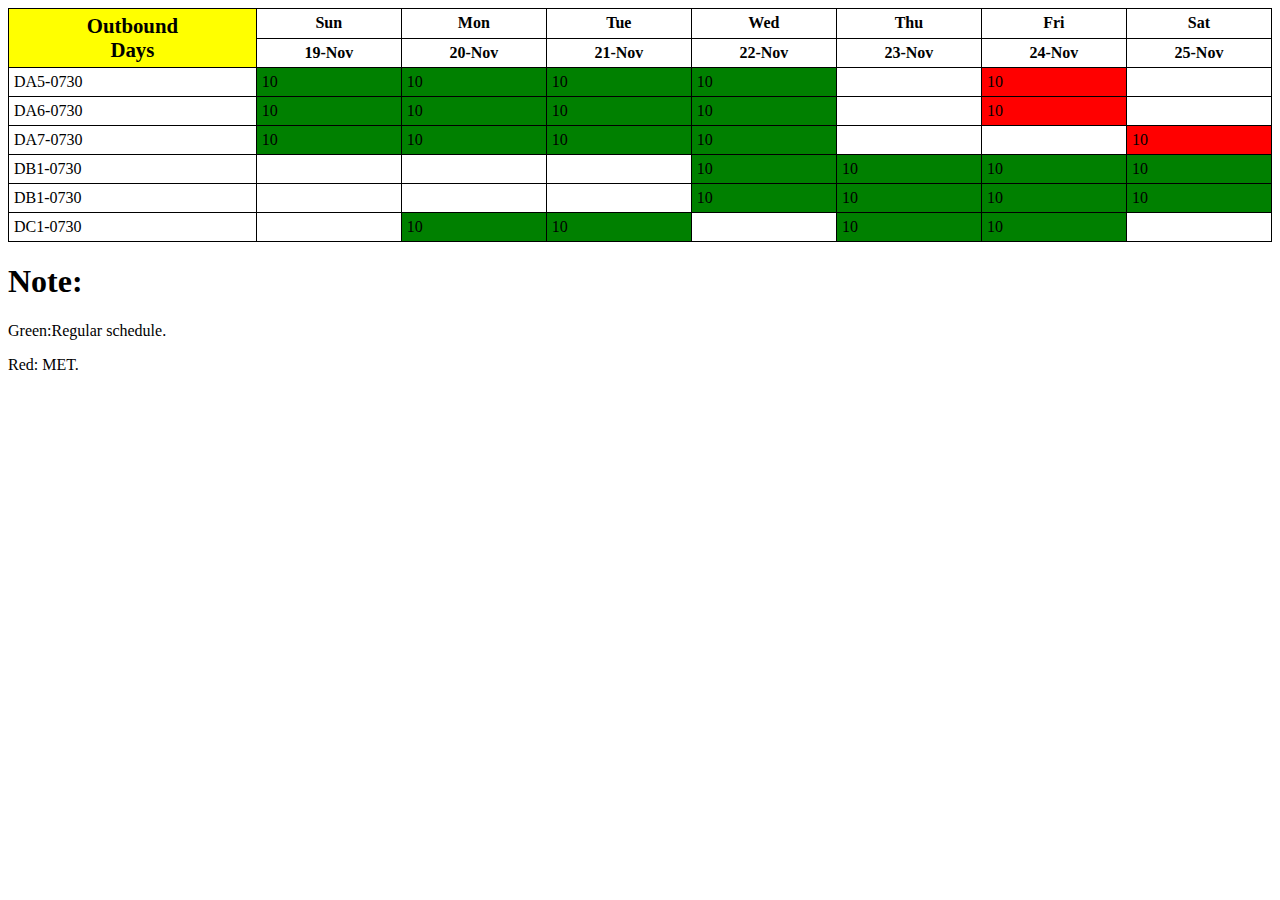
<file: index.html>
<!DOCTYPE html>
<html lang="en">
<head>
    <meta charset="UTF-8">
    <meta name="viewport" content="width=device-width, initial-scale=1.0">
    <title>Table learning</title>
    <link rel="stylesheet" href="table.css">
</head>
<body>
    <table>
        <tr>
            <th class="yellow" rowspan="2">Outbound <br>Days</th>
            <th>Sun </th>
            <th>Mon</th>
            <th>Tue</th>
            <th>Wed</th>
            <th>Thu</th>
            <th>Fri</th>
            <th>Sat</th>
        </tr>
        <tr>
            <th>19-Nov</th>
            <th>20-Nov</th>
            <th>21-Nov</th>
            <th>22-Nov</th>
            <th>23-Nov</th>
            <th>24-Nov</th>
            <th>25-Nov</th>
        </tr>
        <tr>
            <td>DA5-0730</td>
            <td class="green-cell">10</td>
            <td class="green-cell">10</td>
            <td class="green-cell">10</td>
            <td class="green-cell">10</td>
            <td></td>
            <td class="red-cell">10</td>
            <td></td>
        </tr>
        
        <tr>
            <td>DA6-0730</td>
            <td class="green-cell">10</td>
            <td class="green-cell">10</td>
            <td class="green-cell">10</td>
            <td class="green-cell">10</td>
            <td></td>
            <td class="red-cell">10</td>
            <td></td>
        </tr>
        <tr>
            <td>DA7-0730</td>
            <td class="green-cell">10</td>
            <td class="green-cell">10</td>
            <td class="green-cell">10</td>
            <td class="green-cell">10</td>
            <td></td>
            <td></td>
            <td class="red-cell">10</td>
        </tr>
        <tr>
            <td>DB1-0730</td>
            <td></td>
            <td></td>
            <td></td>
            <td class="green-cell">10</td>
            <td class="green-cell">10</td>
            <td class="green-cell">10</td>
            <td class="green-cell">10</td>

        </tr>
        <tr>
            <td>DB1-0730</td>
            <td></td>
            <td></td>
            <td></td>
            <td class="green-cell">10</td>
            <td class="green-cell">10</td>
            <td class="green-cell">10</td>
            <td class="green-cell">10</td>

        </tr>
        <td>DC1-0730</td>
        <td></td>
        <td class="green-cell">10</td>
        <td class="green-cell">10</td>
        <td></td>
        <td class="green-cell">10</td>
        <td class="green-cell">10</td>
        <td></td>

    </table>    
    <h1>Note:</h1>
   <section>
    <p>Green:Regular schedule.</p>
        <p>Red: MET.</p>
    </section> 
</body>
</html>
</file>
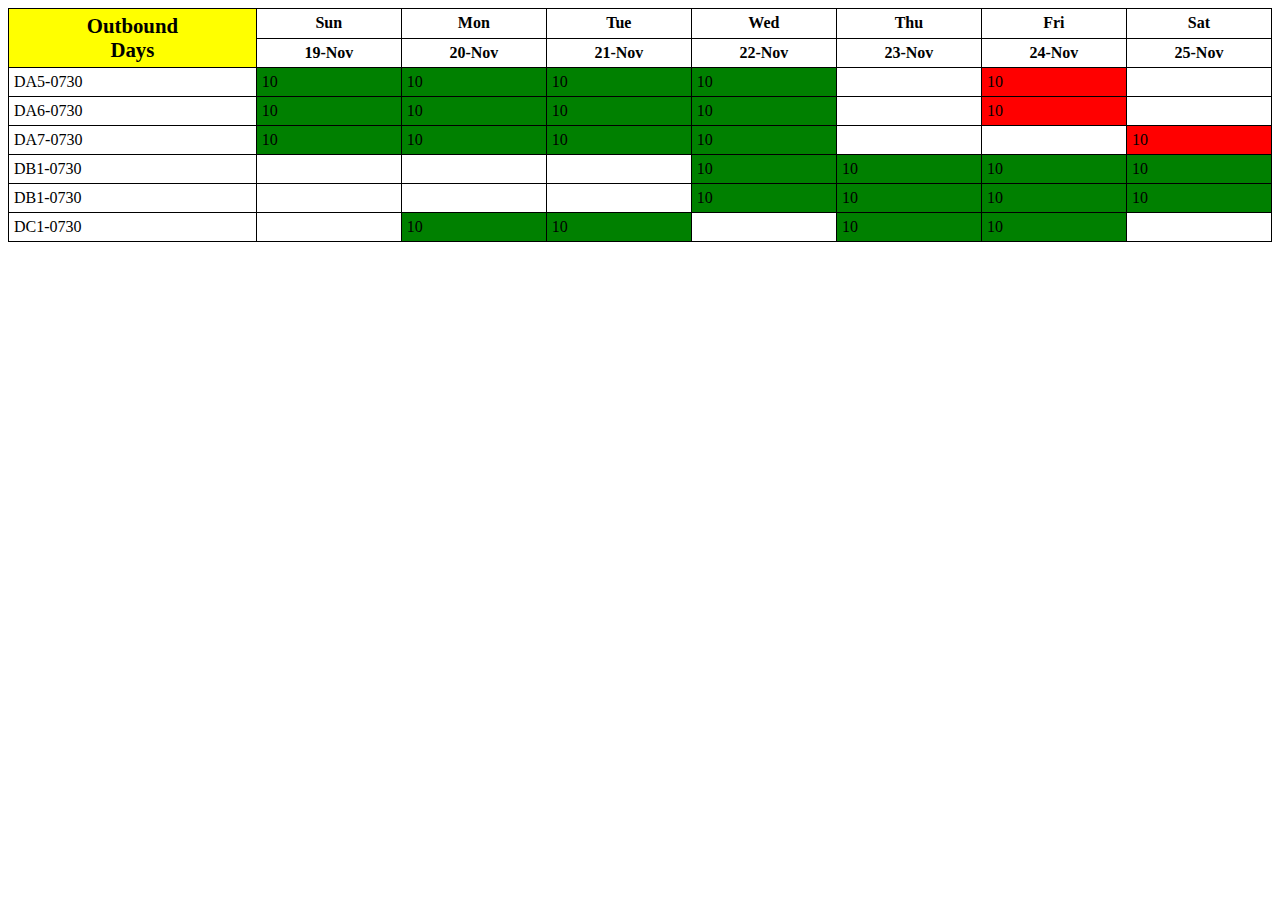
<file: index1.html>
<!DOCTYPE html>
<html lang="en">
<head>
    <meta charset="UTF-8">
    <meta name="viewport" content="width=device-width, initial-scale=1.0">
    <title>Table learning</title>
    <link rel="stylesheet" href="table.css">
</head>
<body>
    <table>
        <tr>
            <th class="yellow" rowspan="2">Outbound <br>Days</th>
            <th>Sun </th>
            <th>Mon</th>
            <th>Tue</th>
            <th>Wed</th>
            <th>Thu</th>
            <th>Fri</th>
            <th>Sat</th>
        </tr>
        <tr>
            <th>19-Nov</th>
            <th>20-Nov</th>
            <th>21-Nov</th>
            <th>22-Nov</th>
            <th>23-Nov</th>
            <th>24-Nov</th>
            <th>25-Nov</th>
        </tr>
        <tr>
            <td>DA5-0730</td>
            <td class="green-cell">10</td>
            <td class="green-cell">10</td>
            <td class="green-cell">10</td>
            <td class="green-cell">10</td>
            <td></td>
            <td class="red-cell">10</td>
            <td></td>
        </tr>
        
        <tr>
            <td>DA6-0730</td>
            <td class="green-cell">10</td>
            <td class="green-cell">10</td>
            <td class="green-cell">10</td>
            <td class="green-cell">10</td>
            <td></td>
            <td class="red-cell">10</td>
            <td></td>
        </tr>
        <tr>
            <td>DA7-0730</td>
            <td class="green-cell">10</td>
            <td class="green-cell">10</td>
            <td class="green-cell">10</td>
            <td class="green-cell">10</td>
            <td></td>
            <td></td>
            <td class="red-cell">10</td>
        </tr>
        <tr>
            <td>DB1-0730</td>
            <td></td>
            <td></td>
            <td></td>
            <td class="green-cell">10</td>
            <td class="green-cell">10</td>
            <td class="green-cell">10</td>
            <td class="green-cell">10</td>

        </tr>
        <tr>
            <td>DB1-0730</td>
            <td></td>
            <td></td>
            <td></td>
            <td class="green-cell">10</td>
            <td class="green-cell">10</td>
            <td class="green-cell">10</td>
            <td class="green-cell">10</td>

        </tr>
        <td>DC1-0730</td>
        <td></td>
        <td class="green-cell">10</td>
        <td class="green-cell">10</td>
        <td></td>
        <td class="green-cell">10</td>
        <td class="green-cell">10</td>
        <td></td>

    </table>    
    
</body>
</html>
</file>
<file: table.css>
table{
    width:100%;
   border-collapse: collapse;
}
th,td{
    border:1px solid black;
    padding: 5px;
}
.yellow{
    background-color: yellow;
    font-size: 1.3rem;
    font-weight: bold;
}
.green-cell{
    background-color: green;
}
.red-cell{
    background-color: red;
}
</file>
